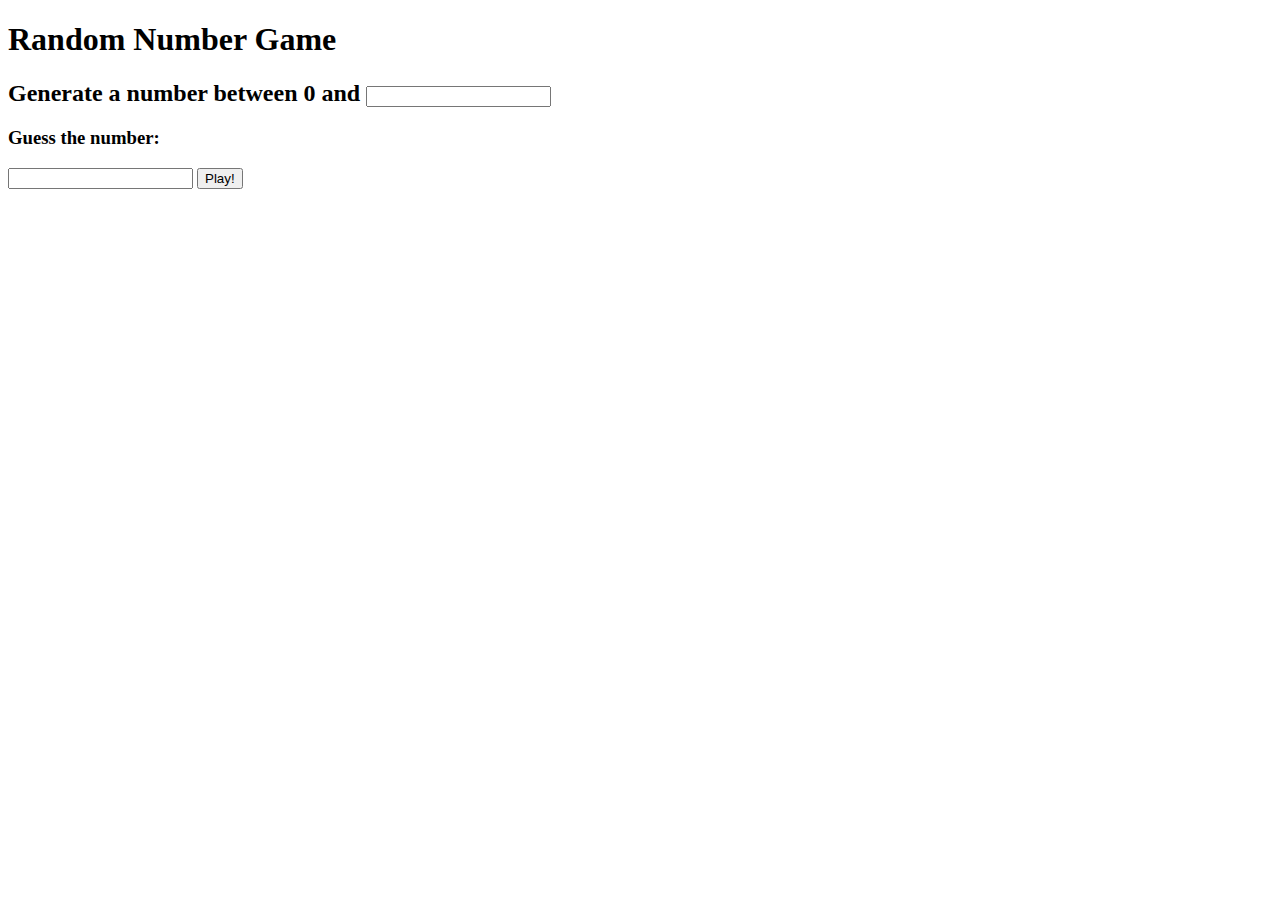
<file: challenges/random_number_game/index.html>
<!DOCTYPE html>
<html>
  <head>
    <title>Vanilla Challenge</title>
    <meta charset="UTF-8" />
  </head>

  <body>
    <h1>Random Number Game</h1>
    <form id=random-game>
      <div>
      <h2>Generate a number between 0 and
      <input id="max-number"
      required
      type="number"
      min="0"
      />
      <h3>Guess the number:</h3>
      <input id="guess-number"
      required
      type="number"
      min="0"
      />
      <input 
      type="submit"
      value="Play!"
      />
      </div>
      <p id="compareNumber"></p>
      <strong id="gameResult"></strong>
    </form>
    <script src="index.js"></script>
  </body>
</html>
</file>
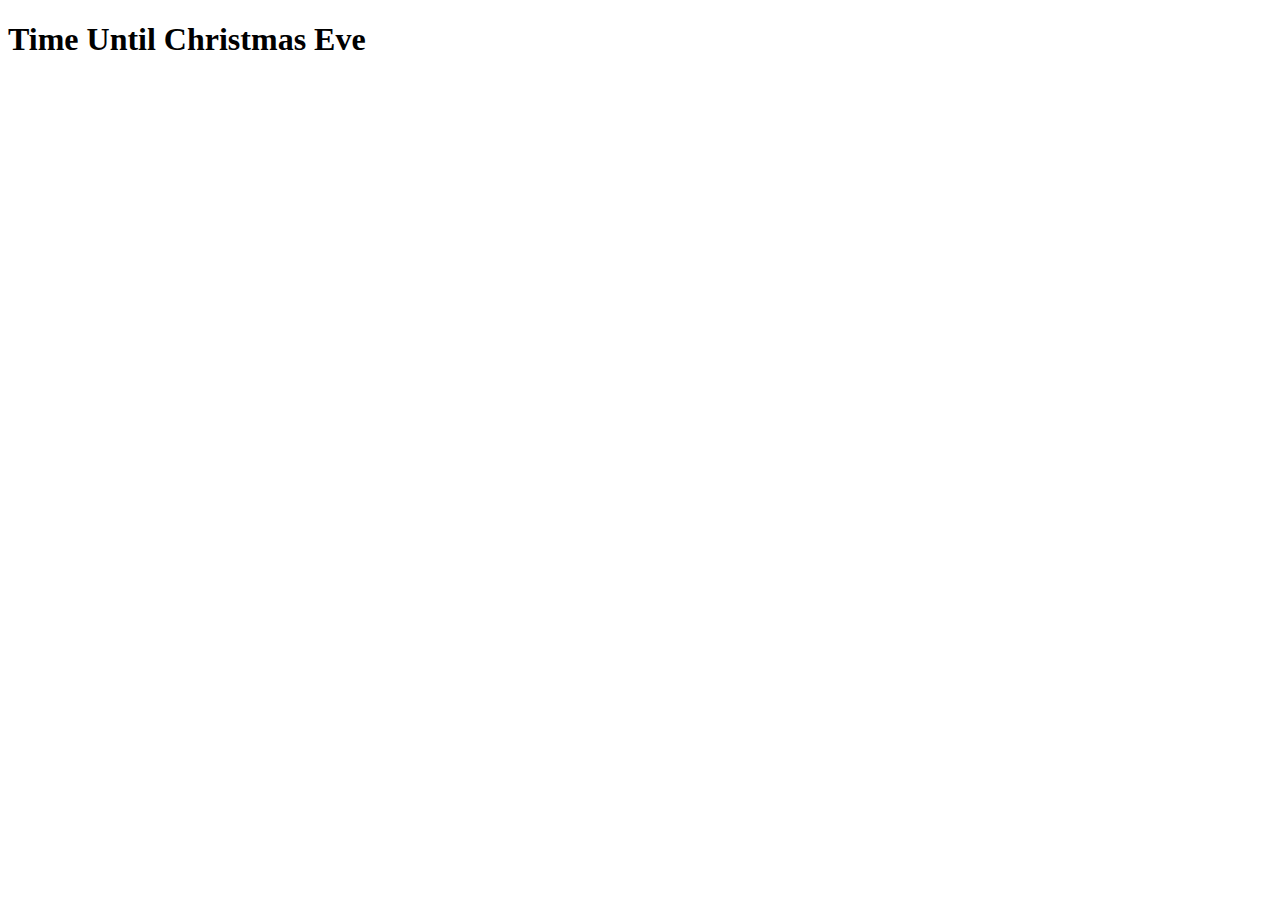
<file: challenges/Time Until Christmas!/index.html>
<!DOCTYPE html>
<html>
  <head>
    <title>Time Until Christmas Eve<</title>
    <meta charset="UTF-8" />
  </head>
  <body>
    <h1>Time Until Christmas Eve</h1>
    <h2 class="js-clock"></h2>
    <script src="index.js"></script>
  </body>
</html>
</file>
